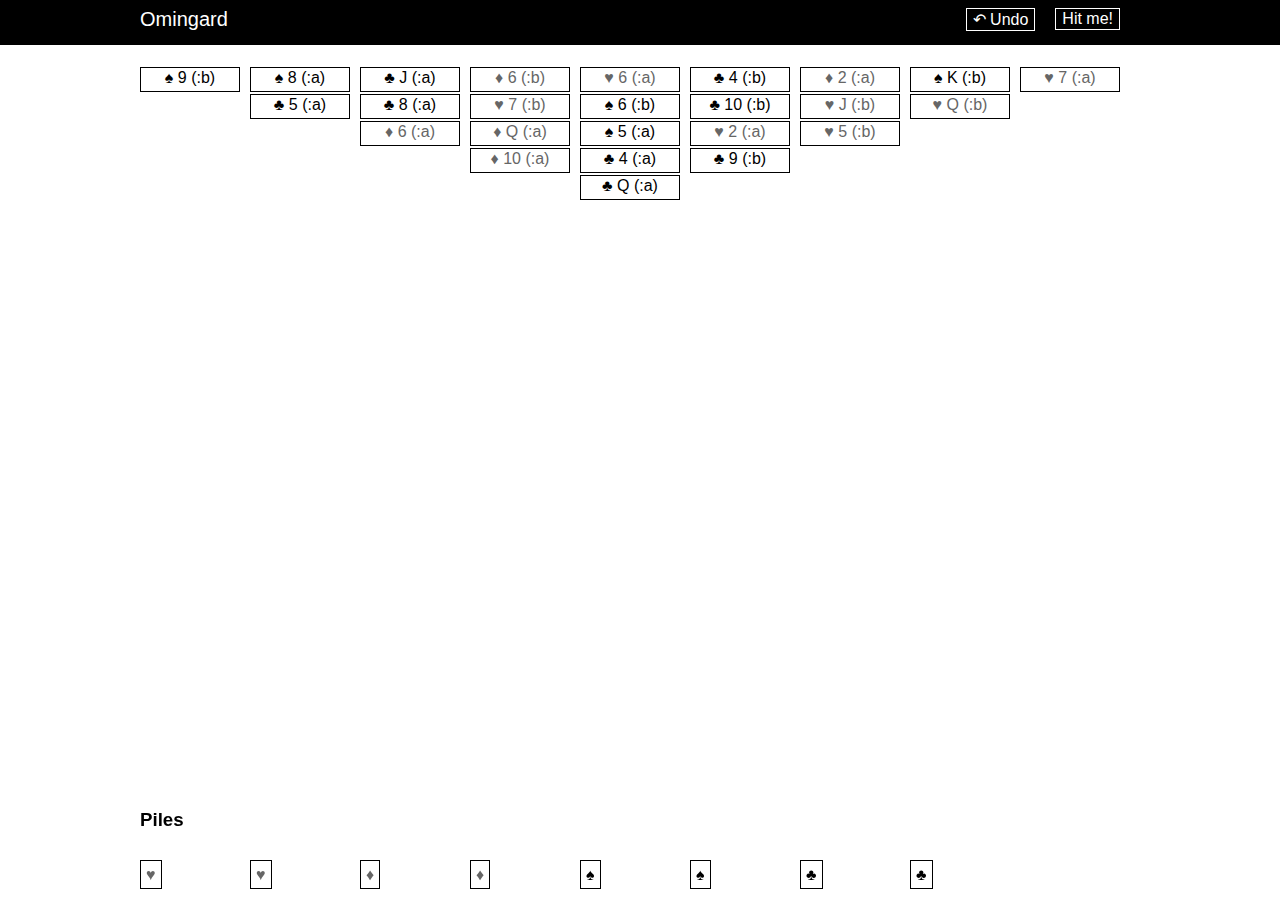
<file: prod.html>
<html>
  <head>
    <meta name='viewport' content='width=device-width, initial-scale=1.0, user-scalable=no'>
    <link rel="stylesheet" href="http://fonts.googleapis.com/css?family=Droid+Sans" type="text/css">
    <link rel="stylesheet" href="resources/public/normalize.css" type="text/css">
    <link rel="stylesheet" href="resources/public/application.css" type="text/css">
    <link href='favicon.png' rel='shortcut icon'>
  </head>
  <body>
    <div id="omingard"></div>
    <!-- <script src="javascript/react-0.11.1.js"></script> -->
    <script src="resources/public/omingard.js" type="text/javascript"></script>
    <!--<script type="text/javascript">goog.require("omingard.core");</script> -->
  </body>
</html>
</file>
<file: resources/public/application.css>
.cf:before, .cf:after {
  display: table;
  content: " ";
}

.cf:after {
  clear: both;
}

.cf {
*zoom: 1;
}

* {
  box-sizing: border-box;
}

html {

}

@media (min-width: 0px) {

  html {
    font-size: 30.00%;
  }

}

@media (min-width: 320px) {

  html {
    font-size: 40.00%;
  }

}

@media (min-width: 768px) {

  html {
    font-size: 50.06%;
  }

}

@media (min-width: 1024px) {

  html {
    font-size: 58.74%;
  }

}

@media (min-width: 1200px) {

  html {
    font-size: 62.50%;
  }

}

@media (min-width: 1600px) {

  html {
    font-size: 83.03%;
  }

}

body {
  font-size: 1.6rem;
  font-family: VT323, sans-serif;
}

h1 {
  font-weight: normal;
}

.omingard-wrapper {
  outline: 0;
}

.black {
  color: black;
}

.red {
  color: #666;
}

.l-navigation-container {
  height: 4.5rem;
  padding: 0.8rem 1rem 0.8rem;
  background: black;
  width: 100%;
}

.m-navigation {
  margin: 0 auto;
  width: 100rem;
  color: #fff;
  padding: 0;
  list-style: none;
}

.m-navigation--item {
  margin-right: 2rem;
  float: left;
}

.m-navigation--item.as-right {
  float: right;
}

.m-navigation--item a {
  text-decoration: none;
  color: white;
}

.m-navigation--title {
  margin: 0;
  font-size: 2rem;
}

.m-navigation--undo {
  border: 1px solid #fff;
  background: #000;
}

.m-navigation--hit-me {
  border: 1px solid #fff;
  background: #000;
}

.l-game-container {
  user-select: none;
  -ms-user-select: none;
  -moz-user-select: none;
  -khtml-user-select: none;
  -webkit-user-select: none;
  -webkit-touch-callout: none;
  margin: 0 auto;
  width: 100rem;
}

.m-columns-wrapper {
  margin: 2rem auto 0;
}

.m-columns {
  margin: 0;
  padding: 0;
}

.m-column-wrapper {
  margin-right: 1rem;
  width: 10rem;
  float: left;
}

.m-column {
  padding: 0;
  list-style: none;
}

.m-column--placeholder {
  line-height: 2rem;
  text-align: center;
  font-size: 13px;
  color: #000;
  margin: 2px auto;
  border: 1px dashed #000;
  height: 25px;
}

.m-card {
  border: 1px solid #000;
  height: 25px;
  text-align: center;
  padding: 5px;
  margin: 2px 0;
  line-height: 1rem;
  background: #fff;
}

.m-card.as-open {
  cursor: pointer;
}

.m-card.as-moving {
  background-color: #666;
}

.m-card.is-moveable {
  border: 1px solid #666;
}

.m-card.as-closed {
  background-color: #000;
}

.m-card_small {
  border: 1px solid #000;
  padding: 0 3px;
  background: #fff;
}

.l-piles-container {
  width: 100rem;
  bottom: 0;
  position: fixed;
}

.l-piles-container--headline {
  margin: 0;
  float: left;
}

.l-piles-container--note {
  color: #666;
  margin-left: 1rem;
  font-weight: normal;
  font-size: 1.2rem;
}

.m-piles {
  float: left;
  list-style-type: none;
  padding: 0px;
}

.m-pile {
  width: 10rem;
  margin-right: 1rem;
  float: left;
}

.m-pile--placeholder {
  border: 1px solid #000;
  height: 25px;
  text-align: center;
  padding: 5px;
  margin: 2px 0;
  line-height: 1rem;
  background: #fff;
}

.m-pile--placeholder.red {
  color: #666;
}

.m-pile--placeholder.black {
  color: #000;
}

.l-piles-container--new-cards {
  border: 1px solid #000;
  padding: 11px 30px;
  background: #fff;
  float: left;
  color: #000;
}

.l-howto {
  width: 600px;
  top: 50%;
  height: 280px;
  margin: -140px 0 0 -300px;
  padding: 20px;
  position: fixed;
  display: none;
  background: #000;
  color: #fff;
  left: 50%;
}

.l-howto.is-visible {
  display: block;
}
</file>
